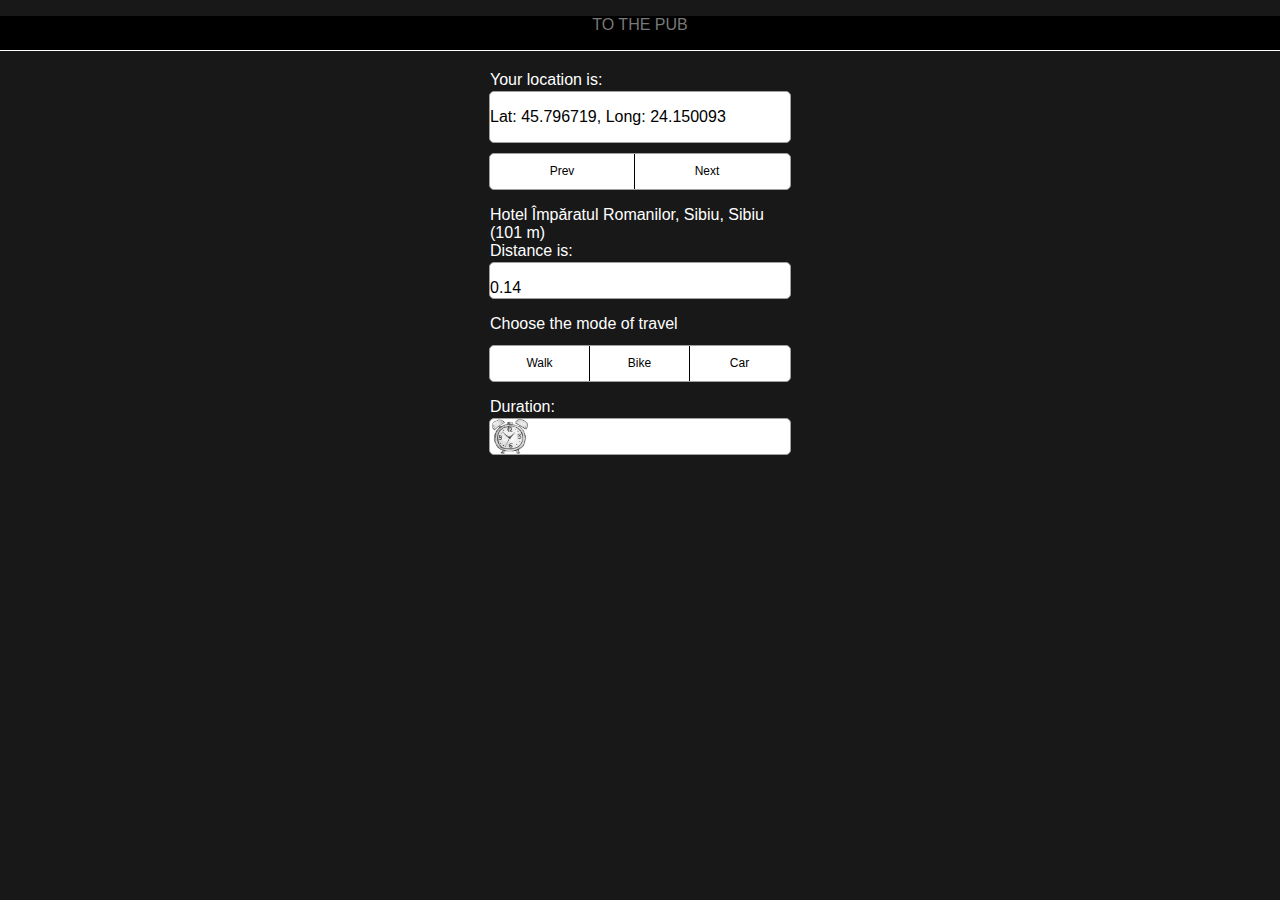
<file: platforms/android/assets/www/index.html>
<!DOCTYPE html>
<html>
    <head>
        <meta charset="utf-8" />
        <meta name="format-detection" content="telephone=no" />
        <meta name="viewport" content="user-scalable=no, initial-scale=1, maximum-scale=1, minimum-scale=1, width=device-width, height=device-height, target-densitydpi=medium-dpi" />
        <link rel="stylesheet" type="text/css" href="css/index.css" />
        <title>To the pub</title>
    </head>

    <body>
        <!--<div class="app">
            <h1>Apache Cordova</h1>
            <div id="deviceready" class="blink">
                <p class="event listening">Connecting to Device</p>
                <p class="event received">Device is Ready</p>
            </div>
        </div> -->
        <div id="title">
            <p>TO THE PUB</p>
        </div>
        <div id="before">
            <p>Your location is:</p>
        </div>

        <div id="geolocation">
            <p> Finding location...</p>
        </div>

        <div id="buttons-dir">
            <a id="button-prev">
                Prev
            </a>
            <a id="button-next">
                Next
            </a>
        </div>

        <div id="poi">
            <p>
                sdfsf
            </p>
        </div>

        <div id="before">
            <p>Distance is:</p>
        </div>

        <div id="distance">
            <p></p>
        </div>

        <div id="before">
            <p>Choose the mode of travel </p>
        </div>

        <div id="buttons">
            <a id="buttonw">
                Walk
            </a>
            <a id="buttonb">
                Bike
            </a>
            <a id="buttonc">
                Car
            </a>
        </div>

        <div id="before">
            <p>Duration:</p>
        </div>

        <div id="time">
            <img src="img/clock.png" width="40" height="35"/>
            <p></p>
        </div>


        <script type="text/javascript" src="cordova.js"></script>
        <script type="text/javascript" src="js/pois.js"></script>
        <script type="text/javascript" src="js/jquery-1.9.1.min.js"></script>
        <script type="text/javascript" src="js/app-utils.js"></script>
        <script type="text/javascript" src="js/index.js"></script>
        <script type="text/javascript">
            app.initialize();
        </script>

    </body>
</html>
</file>
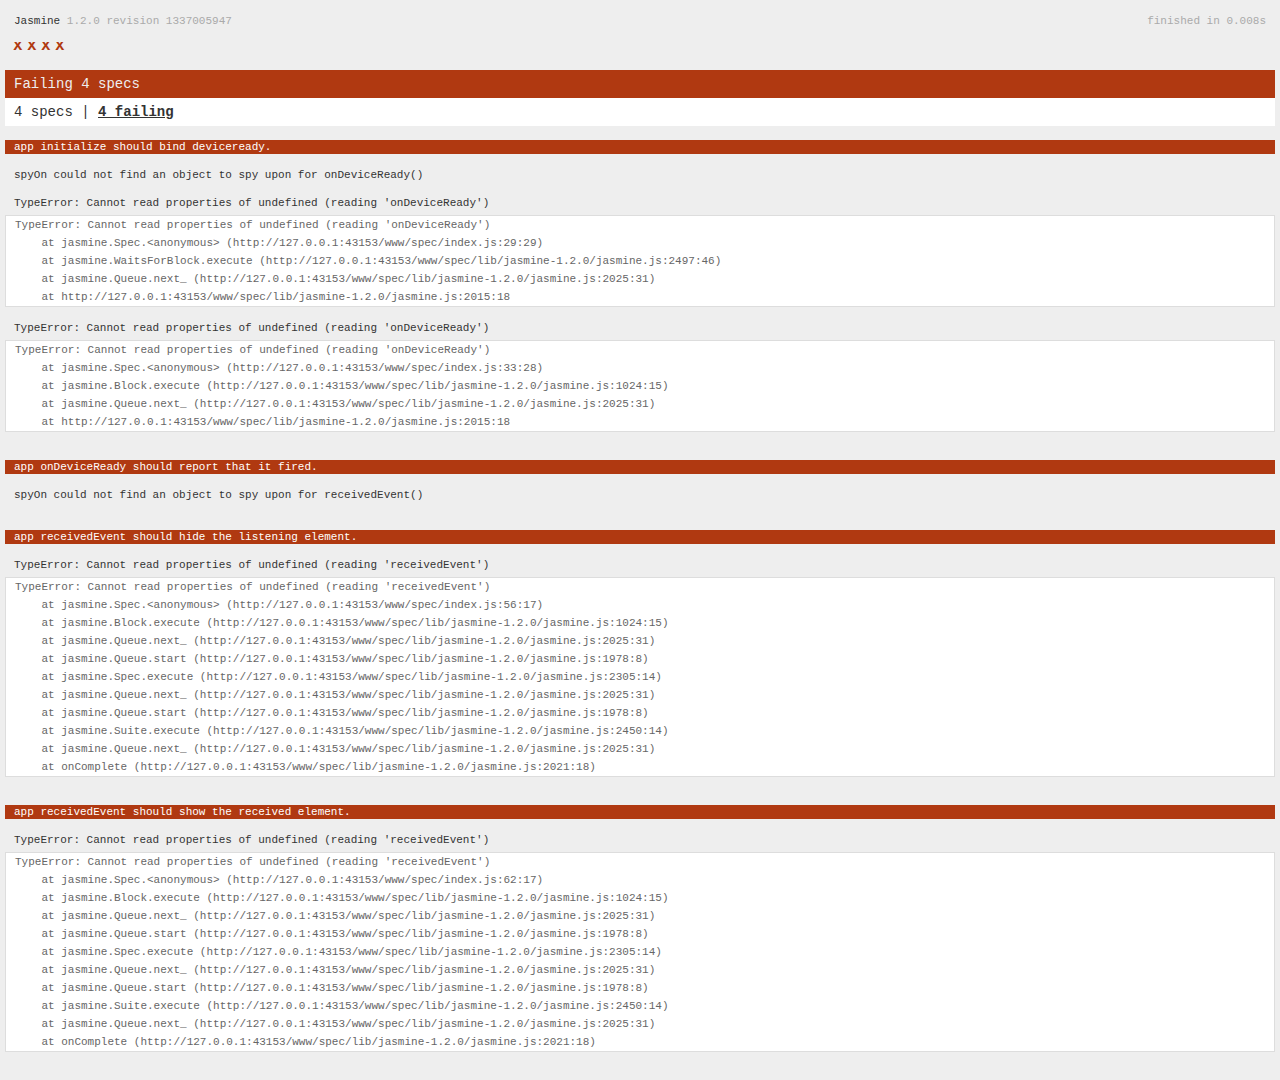
<file: www/spec.html>
<!DOCTYPE html>
<!--
    Licensed to the Apache Software Foundation (ASF) under one
    or more contributor license agreements.  See the NOTICE file
    distributed with this work for additional information
    regarding copyright ownership.  The ASF licenses this file
    to you under the Apache License, Version 2.0 (the
    "License"); you may not use this file except in compliance
    with the License.  You may obtain a copy of the License at

    http://www.apache.org/licenses/LICENSE-2.0

    Unless required by applicable law or agreed to in writing,
    software distributed under the License is distributed on an
    "AS IS" BASIS, WITHOUT WARRANTIES OR CONDITIONS OF ANY
     KIND, either express or implied.  See the License for the
    specific language governing permissions and limitations
    under the License.
-->
<html>
    <head>
        <title>Jasmine Spec Runner</title>

        <!-- jasmine source -->
        <link rel="shortcut icon" type="image/png" href="spec/lib/jasmine-1.2.0/jasmine_favicon.png">
        <link rel="stylesheet" type="text/css" href="spec/lib/jasmine-1.2.0/jasmine.css">
        <script type="text/javascript" src="spec/lib/jasmine-1.2.0/jasmine.js"></script>
        <script type="text/javascript" src="spec/lib/jasmine-1.2.0/jasmine-html.js"></script>

        <!-- include source files here... -->
        <script type="text/javascript" src="js/index.js"></script>

        <!-- include spec files here... -->
        <script type="text/javascript" src="spec/helper.js"></script>
        <script type="text/javascript" src="spec/index.js"></script>

        <script type="text/javascript">
            (function() {
                var jasmineEnv = jasmine.getEnv();
                jasmineEnv.updateInterval = 1000;

                var htmlReporter = new jasmine.HtmlReporter();

                jasmineEnv.addReporter(htmlReporter);

                jasmineEnv.specFilter = function(spec) {
                    return htmlReporter.specFilter(spec);
                };

                var currentWindowOnload = window.onload;

                window.onload = function() {
                    if (currentWindowOnload) {
                        currentWindowOnload();
                    }
                    execJasmine();
                };

                function execJasmine() {
                    jasmineEnv.execute();
                }
            })();
        </script>
    </head>
    <body>
        <div id="stage" style="display:none;"></div>
    </body>
</html>
</file>
<file: www/spec/lib/jasmine-1.2.0/jasmine.css>
body { background-color: #eeeeee; padding: 0; margin: 5px; overflow-y: scroll; }

#HTMLReporter { font-size: 11px; font-family: Monaco, "Lucida Console", monospace; line-height: 14px; color: #333333; }
#HTMLReporter a { text-decoration: none; }
#HTMLReporter a:hover { text-decoration: underline; }
#HTMLReporter p, #HTMLReporter h1, #HTMLReporter h2, #HTMLReporter h3, #HTMLReporter h4, #HTMLReporter h5, #HTMLReporter h6 { margin: 0; line-height: 14px; }
#HTMLReporter .banner, #HTMLReporter .symbolSummary, #HTMLReporter .summary, #HTMLReporter .resultMessage, #HTMLReporter .specDetail .description, #HTMLReporter .alert .bar, #HTMLReporter .stackTrace { padding-left: 9px; padding-right: 9px; }
#HTMLReporter #jasmine_content { position: fixed; right: 100%; }
#HTMLReporter .version { color: #aaaaaa; }
#HTMLReporter .banner { margin-top: 14px; }
#HTMLReporter .duration { color: #aaaaaa; float: right; }
#HTMLReporter .symbolSummary { overflow: hidden; *zoom: 1; margin: 14px 0; }
#HTMLReporter .symbolSummary li { display: block; float: left; height: 7px; width: 14px; margin-bottom: 7px; font-size: 16px; }
#HTMLReporter .symbolSummary li.passed { font-size: 14px; }
#HTMLReporter .symbolSummary li.passed:before { color: #5e7d00; content: "\02022"; }
#HTMLReporter .symbolSummary li.failed { line-height: 9px; }
#HTMLReporter .symbolSummary li.failed:before { color: #b03911; content: "x"; font-weight: bold; margin-left: -1px; }
#HTMLReporter .symbolSummary li.skipped { font-size: 14px; }
#HTMLReporter .symbolSummary li.skipped:before { color: #bababa; content: "\02022"; }
#HTMLReporter .symbolSummary li.pending { line-height: 11px; }
#HTMLReporter .symbolSummary li.pending:before { color: #aaaaaa; content: "-"; }
#HTMLReporter .bar { line-height: 28px; font-size: 14px; display: block; color: #eee; }
#HTMLReporter .runningAlert { background-color: #666666; }
#HTMLReporter .skippedAlert { background-color: #aaaaaa; }
#HTMLReporter .skippedAlert:first-child { background-color: #333333; }
#HTMLReporter .skippedAlert:hover { text-decoration: none; color: white; text-decoration: underline; }
#HTMLReporter .passingAlert { background-color: #a6b779; }
#HTMLReporter .passingAlert:first-child { background-color: #5e7d00; }
#HTMLReporter .failingAlert { background-color: #cf867e; }
#HTMLReporter .failingAlert:first-child { background-color: #b03911; }
#HTMLReporter .results { margin-top: 14px; }
#HTMLReporter #details { display: none; }
#HTMLReporter .resultsMenu, #HTMLReporter .resultsMenu a { background-color: #fff; color: #333333; }
#HTMLReporter.showDetails .summaryMenuItem { font-weight: normal; text-decoration: inherit; }
#HTMLReporter.showDetails .summaryMenuItem:hover { text-decoration: underline; }
#HTMLReporter.showDetails .detailsMenuItem { font-weight: bold; text-decoration: underline; }
#HTMLReporter.showDetails .summary { display: none; }
#HTMLReporter.showDetails #details { display: block; }
#HTMLReporter .summaryMenuItem { font-weight: bold; text-decoration: underline; }
#HTMLReporter .summary { margin-top: 14px; }
#HTMLReporter .summary .suite .suite, #HTMLReporter .summary .specSummary { margin-left: 14px; }
#HTMLReporter .summary .specSummary.passed a { color: #5e7d00; }
#HTMLReporter .summary .specSummary.failed a { color: #b03911; }
#HTMLReporter .description + .suite { margin-top: 0; }
#HTMLReporter .suite { margin-top: 14px; }
#HTMLReporter .suite a { color: #333333; }
#HTMLReporter #details .specDetail { margin-bottom: 28px; }
#HTMLReporter #details .specDetail .description { display: block; color: white; background-color: #b03911; }
#HTMLReporter .resultMessage { padding-top: 14px; color: #333333; }
#HTMLReporter .resultMessage span.result { display: block; }
#HTMLReporter .stackTrace { margin: 5px 0 0 0; max-height: 224px; overflow: auto; line-height: 18px; color: #666666; border: 1px solid #ddd; background: white; white-space: pre; }

#TrivialReporter { padding: 8px 13px; position: absolute; top: 0; bottom: 0; left: 0; right: 0; overflow-y: scroll; background-color: white; font-family: "Helvetica Neue Light", "Lucida Grande", "Calibri", "Arial", sans-serif; /*.resultMessage {*/ /*white-space: pre;*/ /*}*/ }
#TrivialReporter a:visited, #TrivialReporter a { color: #303; }
#TrivialReporter a:hover, #TrivialReporter a:active { color: blue; }
#TrivialReporter .run_spec { float: right; padding-right: 5px; font-size: .8em; text-decoration: none; }
#TrivialReporter .banner { color: #303; background-color: #fef; padding: 5px; }
#TrivialReporter .logo { float: left; font-size: 1.1em; padding-left: 5px; }
#TrivialReporter .logo .version { font-size: .6em; padding-left: 1em; }
#TrivialReporter .runner.running { background-color: yellow; }
#TrivialReporter .options { text-align: right; font-size: .8em; }
#TrivialReporter .suite { border: 1px outset gray; margin: 5px 0; padding-left: 1em; }
#TrivialReporter .suite .suite { margin: 5px; }
#TrivialReporter .suite.passed { background-color: #dfd; }
#TrivialReporter .suite.failed { background-color: #fdd; }
#TrivialReporter .spec { margin: 5px; padding-left: 1em; clear: both; }
#TrivialReporter .spec.failed, #TrivialReporter .spec.passed, #TrivialReporter .spec.skipped { padding-bottom: 5px; border: 1px solid gray; }
#TrivialReporter .spec.failed { background-color: #fbb; border-color: red; }
#TrivialReporter .spec.passed { background-color: #bfb; border-color: green; }
#TrivialReporter .spec.skipped { background-color: #bbb; }
#TrivialReporter .messages { border-left: 1px dashed gray; padding-left: 1em; padding-right: 1em; }
#TrivialReporter .passed { background-color: #cfc; display: none; }
#TrivialReporter .failed { background-color: #fbb; }
#TrivialReporter .skipped { color: #777; background-color: #eee; display: none; }
#TrivialReporter .resultMessage span.result { display: block; line-height: 2em; color: black; }
#TrivialReporter .resultMessage .mismatch { color: black; }
#TrivialReporter .stackTrace { white-space: pre; font-size: .8em; margin-left: 10px; max-height: 5em; overflow: auto; border: 1px inset red; padding: 1em; background: #eef; }
#TrivialReporter .finished-at { padding-left: 1em; font-size: .6em; }
#TrivialReporter.show-passed .passed, #TrivialReporter.show-skipped .skipped { display: block; }
#TrivialReporter #jasmine_content { position: fixed; right: 100%; }
#TrivialReporter .runner { border: 1px solid gray; display: block; margin: 5px 0; padding: 2px 0 2px 10px; }
</file>
<file: platforms/android/assets/www/css/index.css>
/*
 * Licensed to the Apache Software Foundation (ASF) under one
 * or more contributor license agreements.  See the NOTICE file
 * distributed with this work for additional information
 * regarding copyright ownership.  The ASF licenses this file
 * to you under the Apache License, Version 2.0 (the
 * "License"); you may not use this file except in compliance
 * with the License.  You may obtain a copy of the License at
 *
 * http://www.apache.org/licenses/LICENSE-2.0
 *
 * Unless required by applicable law or agreed to in writing,
 * software distributed under the License is distributed on an
 * "AS IS" BASIS, WITHOUT WARRANTIES OR CONDITIONS OF ANY
 * KIND, either express or implied.  See the License for the
 * specific language governing permissions and limitations
 * under the License.
 */
* {
    -webkit-tap-highlight-color: rgba(0,0,0,0); /* make transparent link selection, adjust last value opacity 0 to 1.0 */
}

p {
}

div p {
    font-size: 16px;
}

body {
    -webkit-touch-callout: none;                /* prevent callout to copy image, etc when tap to hold */
    -webkit-text-size-adjust: none;             /* prevent webkit from resizing text to fit */
    -webkit-user-select: none;                  /* prevent copy paste, to allow, change 'none' to 'text' */
   /* background-color:#E4E4E4;
    background-image:linear-gradient(top, #A7A7A7 0%, #E4E4E4 51%);
    background-image:-webkit-linear-gradient(top, #A7A7A7 0%, #E4E4E4 51%);
    background-image:-ms-linear-gradient(top, #A7A7A7 0%, #E4E4E4 51%);
    background-image:-webkit-gradient(
        linear,
        left top,
        left bottom,
        color-stop(0, #A7A7A7),
        color-stop(0.51, #E4E4E4)
    );
    background-attachment:fixed;*/
    background-color: #181818;
    font-family:'HelveticaNeue-Light', 'HelveticaNeue', Helvetica, Arial, sans-serif;
    font-size:12px;
    height:100%;
    margin:0px;
    padding:0px;
    /* text-transform:uppercase; */
    width:100%;
}

/* Portrait layout (default) */
.app {
    background:url(../img/logo.png) no-repeat center top; /* 170px x 200px */
    position:absolute;             /* position in the center of the screen */
    left:50%;
    top:50%;
    height:50px;                   /* text area height */
    width:225px;                   /* text area width */
    text-align:center;
   // padding:180px 0px 0px 0px;     /* image height is 200px (bottom 20px are overlapped with text) */
   // margin:-115px 0px 0px -112px;  /* offset vertical: half of image height and text area height */
                                   /* offset horizontal: half of text area width */
}

/* Landscape layout (with min-width) */
@media screen and (min-aspect-ratio: 1/1) and (min-width:400px) {
    .app {
        background-position:left center;
       // padding:75px 0px 75px 170px;  /* padding-top + padding-bottom + text area = image height */
        margin:-90px 0px 0px -198px;  /* offset vertical: half of image height */
                                      /* offset horizontal: half of image width and text area width */
    }
}

h1 {
    font-size:24px;
    font-weight:normal;
    margin:0px;
    overflow:visible;
    padding:0px;
    text-align:center;
}

.event {
    border-radius:4px;
    -webkit-border-radius:4px;
    color:#FFFFFF;
    font-size:12px;
    margin:0px 30px;
    padding:2px 0px;
}

.event.listening {
    background-color:#333333;
    display:block;
}

.event.received {
    background-color:#4B946A;
    display:none;
}

@keyframes fade {
    from { opacity: 1.0; }
    50% { opacity: 0.4; }
    to { opacity: 1.0; }
}
 
@-webkit-keyframes fade {
    from { opacity: 1.0; }
    50% { opacity: 0.4; }
    to { opacity: 1.0; }
}
 
.blink {
    animation:fade 3000ms infinite;
    -webkit-animation:fade 3000ms infinite;
}

#title{
    font-size: 20px;
    text-align: center;
    color:#787878;
    background-color: black;
    border-bottom: 1px solid white;
    margin-bottom: 20px;
}

#geolocation{
    width: 300px;
    height: 50px;
    /*background-color: #E0E0E0;*/
    background-color: white;
    margin:0 auto;
    border:1px solid #A0A0A0; 
    /* box-shadow: 5px 5px 5px #B0B0B0; */
    border-radius:5px;
}
#before, #poi{
    width: 300px;
    height: 20px;
    color:white;
    margin:0 auto;
}

#distance, #time{
    width: 300px;
    height: 35px;
    background-color: white;
    margin:0 auto;
   // margin-top: 10px;
    border:1px solid #A0A0A0;
    border-radius:5px;
}

#buttons, #buttons-dir{
    width: 300px;
    height: 35px;
    background-color: white;
    margin:0 auto;
    margin-top:10px;
    border-radius:5px;
    border:1px solid #A0A0A0;
}

#buttonw,#buttonb,#buttonc{
    float:left;
    width:33%;
    position:relative;
    text-align: center;
    line-height: 35px;
    border-right:1px solid black;
}

.active {
    background-color: #c0c0c0;
}

#button-prev, #button-next{
    float:left;
    width:48%;
    position:relative;
    text-align: center;
    line-height: 35px;
    border-right:1px solid black;
}

#buttonc, #button-next{
    border-right:none;
}

#time p{
   float:right;
}
</file>
